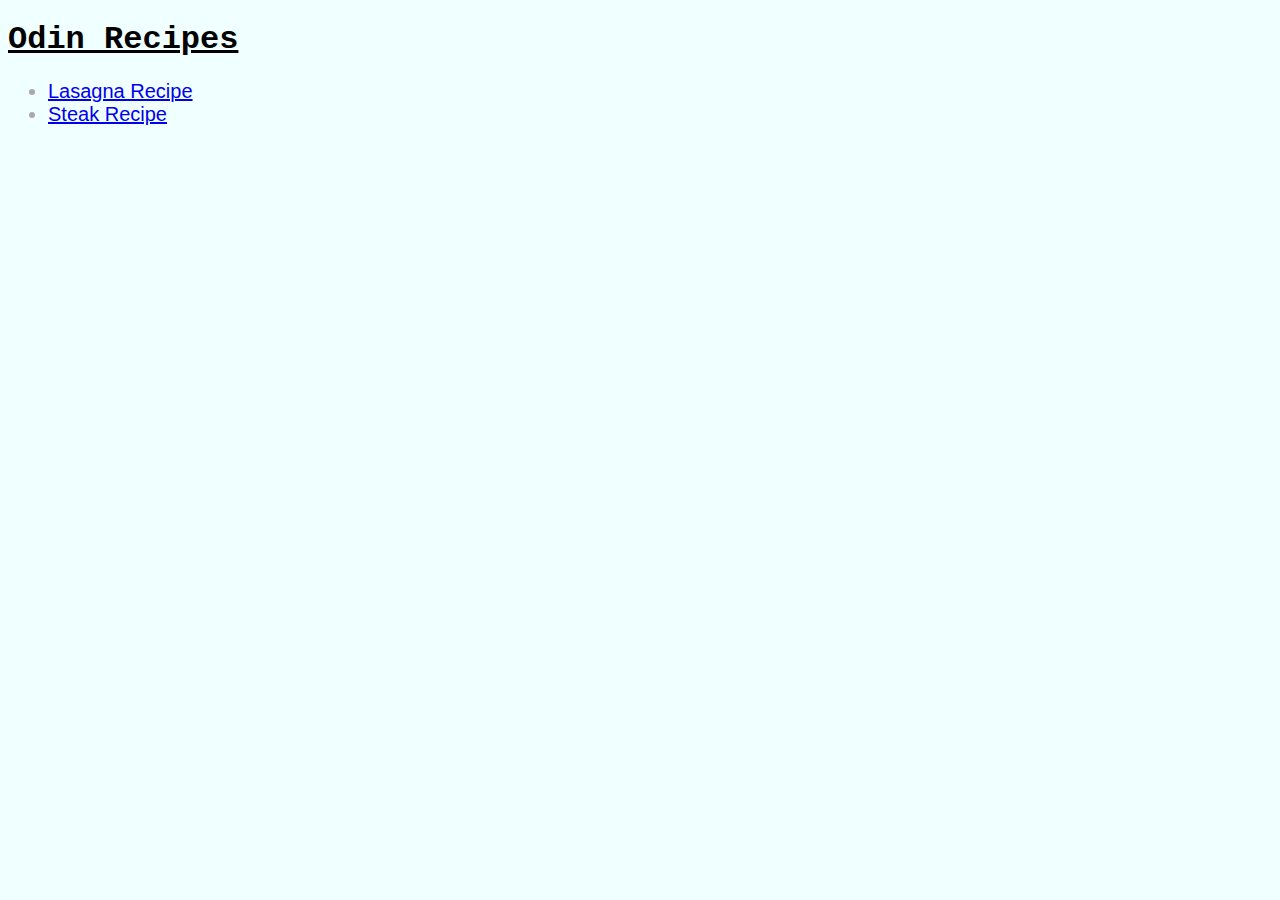
<file: index.html>
<!DOCTYPE html>
<html lang="en">
    <head>
        <meta charset="utf-8">
        <title>Odin Recipes</title>
        <link rel="stylesheet" href="./style/style.css">
    </head>

    <body>
        <h1>Odin Recipes</h1>

        <ul>
            <li><a href="./recipes/lasagna.html">Lasagna Recipe</a></li>
            <li><a href="./recipes/steak.html">Steak Recipe</a></li>
        </ul>       
        
    </body>
</html>
</file>
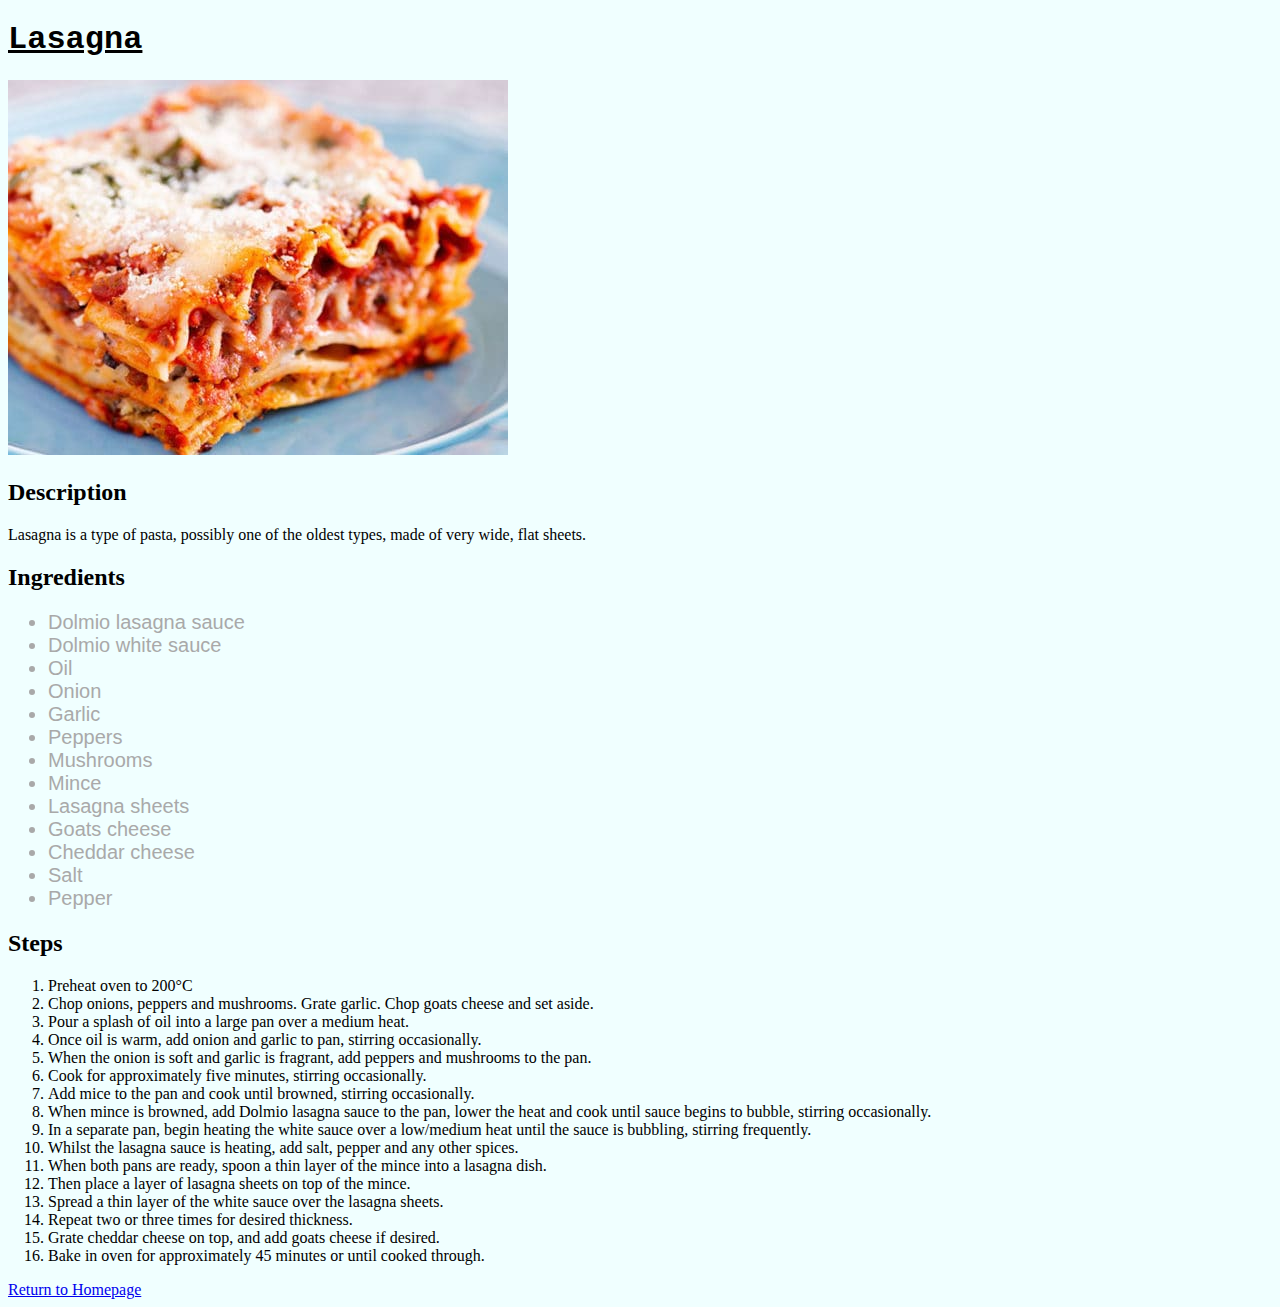
<file: recipes/lasagna.html>
<!DOCTYPE html>
<html lang="en">
    <head>
        <meta charset="utf-8">
        <title>Lasagna</title>

        <link rel="stylesheet" href="../style/style.css">
    </head>

    <body>
        <h1>Lasagna</h1>

        <img src="../images/lasagna-img" alt="Picture of lasagna">

        <h2>Description</h2>
        <p>Lasagna is a type of pasta, possibly one of the oldest types, made of very wide, flat sheets. </p>

        <h2>Ingredients</h2>
        <ul>
            <li>Dolmio lasagna sauce</li>
            <li>Dolmio white sauce</li>
            <li>Oil</li>
            <li>Onion</li>
            <li>Garlic</li>
            <li>Peppers</li>
            <li>Mushrooms</li>
            <li>Mince</li>
            <li>Lasagna sheets</li>
            <li>Goats cheese</li>
            <li>Cheddar cheese</li>
            <li>Salt</li>
            <li>Pepper</li>
        </ul>

        <h2>Steps</h2>
        <ol>
            <li>Preheat oven to 200&#176;C</li>
            <li>Chop onions, peppers and mushrooms. Grate garlic. Chop goats cheese and set aside.</li>
            <li>Pour a splash of oil into a large pan over a medium heat.</li>
            <li>Once oil is warm, add onion and garlic to pan, stirring occasionally.</li>
            <li>When the onion is soft and garlic is fragrant, add peppers and mushrooms to the pan.</li>
            <li>Cook for approximately five minutes, stirring occasionally.</li>
            <li>Add mice to the pan and cook until browned, stirring occasionally.</li>
            <li>When mince is browned, add Dolmio lasagna sauce to the pan, lower the heat and cook until sauce begins to bubble, stirring occasionally.</li>
            <li>In a separate pan, begin heating the white sauce over a low/medium heat until the sauce is bubbling, stirring frequently.</li>
            <li>Whilst the lasagna sauce is heating, add salt, pepper and any other spices.</li>
            <li>When both pans are ready, spoon a thin layer of the mince into a lasagna dish.</li>
            <li>Then place a layer of lasagna sheets on top of the mince.</li>
            <li>Spread a thin layer of the white sauce over the lasagna sheets.</li>
            <li>Repeat two or three times for desired thickness.</li>
            <li>Grate cheddar cheese on top, and add goats cheese if desired.</li>
            <li>Bake in oven for approximately 45 minutes or until cooked through.</li>
        </ol>


        <a href="../index.html">Return to Homepage</a>
    </body>
</html>
</file>
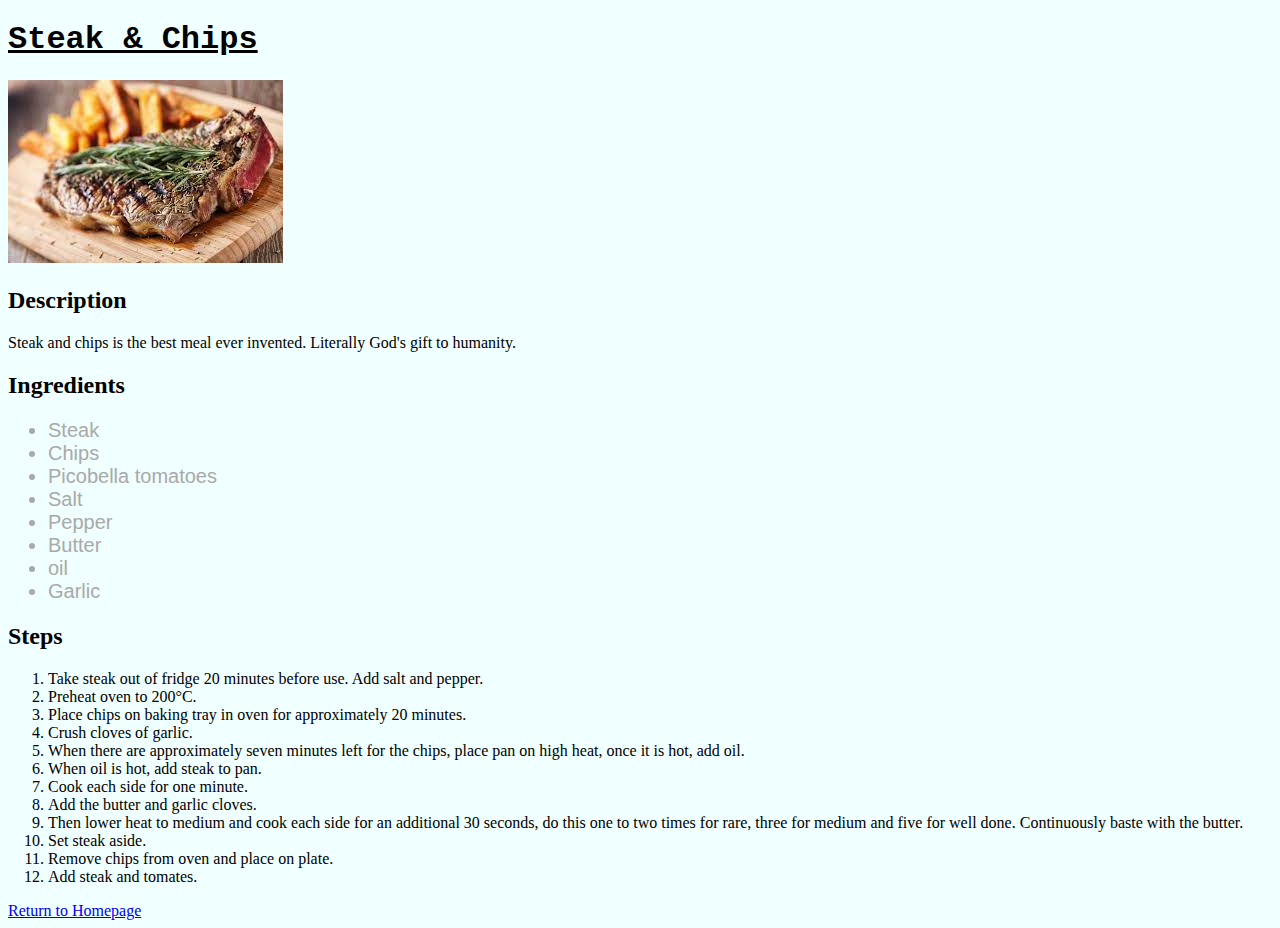
<file: recipes/steak.html>
<!DOCTYPE html>
<html lang="en">
    <head>
        <meta charset="utf-8">

        <title>Steak & Chips</title>

        <link rel="stylesheet" href="../style/style.css">
    </head>

    <body>
        <h1>Steak & Chips</h1>

        <img src="../images/steak-img.jpeg" alt="Picture of steak and chips">

        <h2>Description</h2>
        <p>Steak and chips is the best meal ever invented. Literally God's gift to humanity.</p>

        <h2>Ingredients</h2>

        <ul class="ingredients">
            <li>Steak</li>
            <li>Chips</li>
            <li>Picobella tomatoes</li>
            <li>Salt</li>
            <li>Pepper</li>
            <li>Butter</li>
            <li>oil</li>
            <li>Garlic</li>
        </ul>

        <h2>Steps</h2>

        <ol>
            <li>Take steak out of fridge 20 minutes before use. Add salt and pepper.</li>
            <li>Preheat oven to 200&#176;C.</li>
            <li>Place chips on baking tray in oven for approximately 20 minutes.</li>
            <li>Crush cloves of garlic.</li>
            <li>When there are approximately seven minutes left for the chips, place pan on high heat, once it is hot, add oil.</li>
            <li>When oil is hot, add steak to pan.</li>
            <li>Cook each side for one minute.</li>
            <li>Add the butter and garlic cloves.</li>
            <li>Then lower heat to medium and cook each side for an additional 30 seconds, do this one to two times for rare, three for medium and five for 
                well done. Continuously baste with the butter.
            </li>
            <li>Set steak aside.</li>
            <li>Remove chips from oven and place on plate.</li>
            <li>Add steak and tomates.</li>
        </ol>

        <a href="../index.html">Return to Homepage</a>
    </body>
</html>
</file>
<file: style/style.css>
/* style.css */

body {
    background-color: azure;

}

h1 {
    color: black;
    font-family: 'Courier New', Courier, monospace;
    text-decoration: underline;
}

ul {
    color: darkgray;
    font-size: 20px;
    font-family: 'Franklin Gothic Medium', 'Arial Narrow', Arial, sans-serif;
}
</file>
